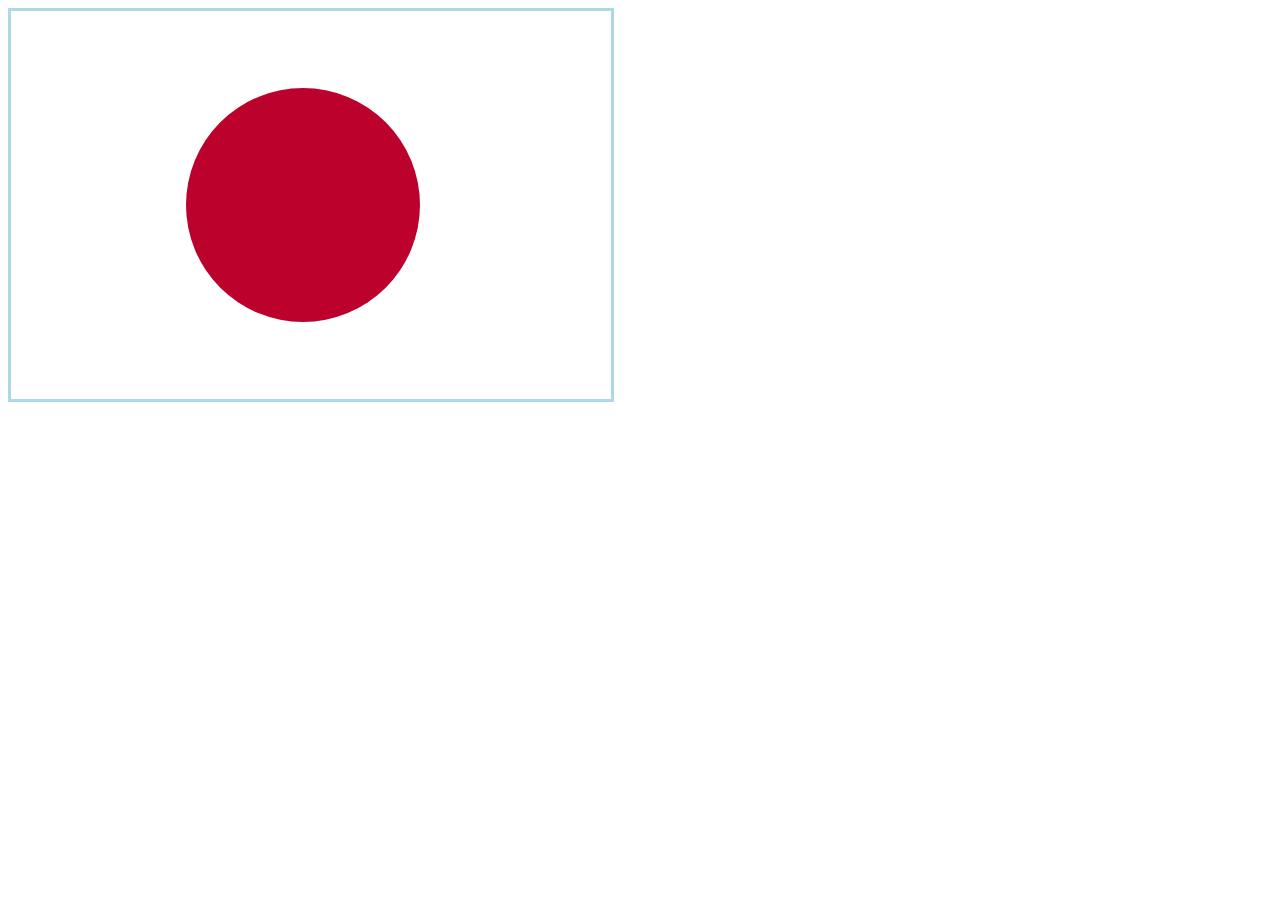
<file: index.html>
<!DOCTYPE html>
<html lang="en">
<head>
    <meta charset="UTF-8">
    <meta http-equiv="X-UA-Compatible" content="IE=edge">
    <meta name="viewport" content="width=device-width, initial-scale=1.0">
    <title>Japan</title>
    <link rel="stylesheet" href="style.css">
</head>
<body>
    <div class="container">
        <div class="r1"></div>
        <div class="r2c1"></div>
        <div class="r2c2"><span class="spot"></span></div>
        <div class="r2c3"></div>
        <div class="r3"></div>
    </div>
</body>
</html>
</file>
<file: style.css>
.container {
    width: 600px;
    display: grid;
    grid-template-columns: 175px 250px 175px;
    grid-template-rows: 77px 234px 77px;
    border: solid lightblue;
}

.r1 {
    grid-column-start: 1;
    grid-column-end: 4;
    grid-row-start: 1;
    grid-row-end: 2;
    background-color: #FFFFFF;
}

.r2c1 {
    grid-column-start: 1;
    grid-column-end: 2;
    grid-row-start: 2;
    grid-row-end: 3;
    background-color: #FFFFFF;

}

.r2c2 {
    grid-column-start: 2;
    grid-column-end: 3;
    grid-row-start: 2;
    grid-row-end: 3;
    background-color: #FFFFFF;

}

.r2c3 {
    grid-column-start: 3;
    grid-column-end: 4;
    grid-row-start: 2;
    grid-row-end: 3;
    background-color: #FFFFFF;

}

.r3 {
    grid-column-start: 1;
    grid-column-end: 4;
    grid-row-start: 3;
    grid-row-end: 4;
    background-color: #FFFFFF;
}

.spot {
    height: 234px;
    width: 234px;
    background-color: #BC022C;
    border-radius: 50%;
    display: inline-block;
}
</file>
